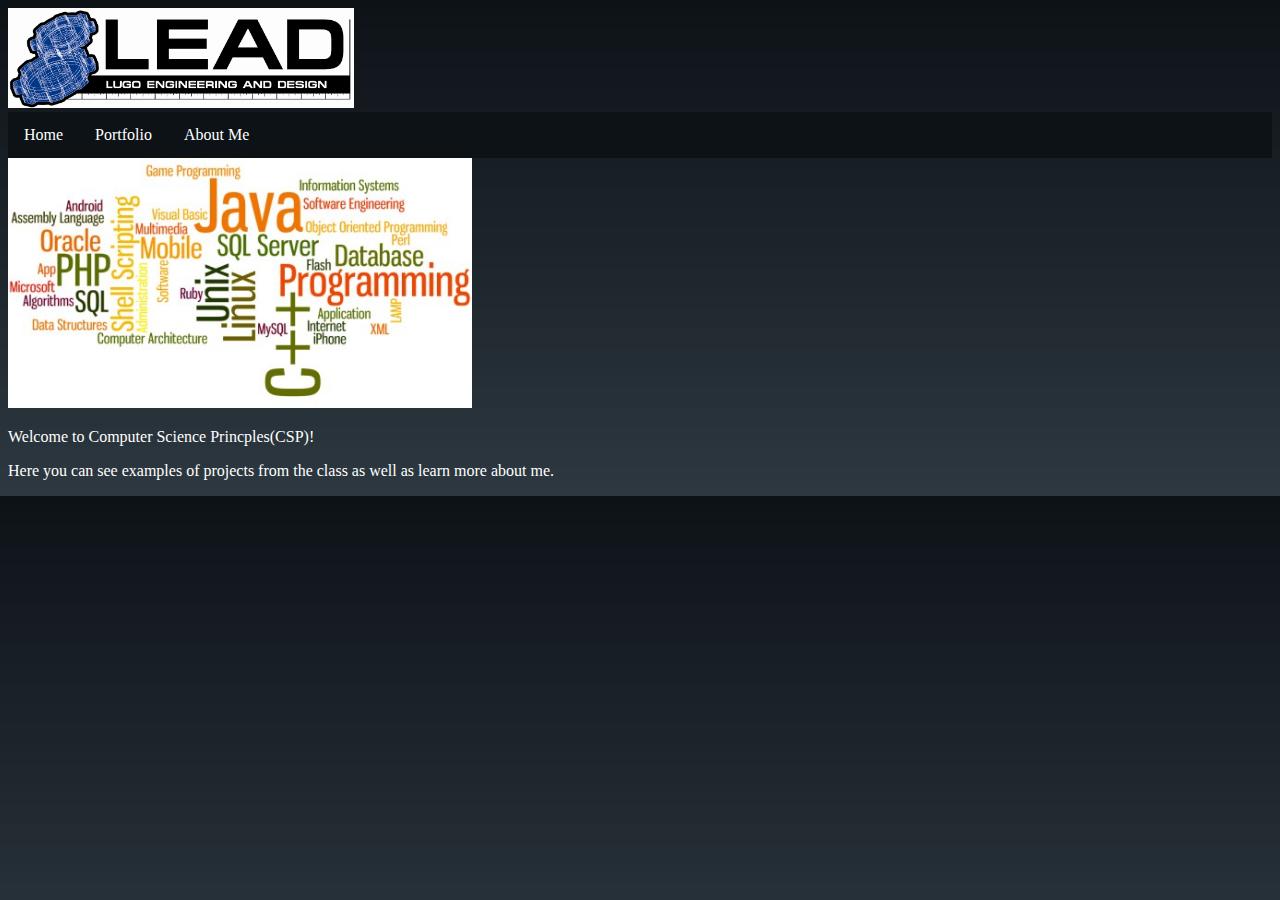
<file: index.html>
<!doctype html>
<html lang="en">

<head>
  <meta charset="utf-8">
  <title>Home</title>
  <link href="my_website.css" rel="stylesheet" type="text/css">
</head>
<header>
    <img src="images\LEAD_Logo.png" height="100">

    <ul>
        <li><a href="index.html" class="w3-bar-item w3-button w3-mobile">Home</a></li>
        <li class="dropdown">
            <a href="portfolio.html" class="dropbtn">Portfolio</a>
            <div class="dropdown-content">
                <a href="gpsproject.html" class="w3-bar-item w3-button w3-mobile w3-dimgray">Arena Finder</a>
                <a href="castings.html" class="w3-bar-item w3-button w3-mobile w3-dimgray">Casting</a>
                <a target="_blank" href="https://repl.it/Jl7n/95" class="w3-bar-item w3-button w3-mobile w3-dimgray">Interactive Fiction</a>
                <a target="_blank" href="https://scratch.mit.edu/projects/169741832/" class="w3-bar-item w3-button w3-mobile w3-dimgray">Save the Baby</a>
                <a target="_blank" href="https://scratch.mit.edu/projects/169728955/" class="w3-bar-item w3-button w3-mobile w3-dimgray">Superman Vs. Lex</a>
            </div>
        </li>
        <li><a href="about_me.html" class="w3-bar-item w3-button w3-mobile">About Me</a></li>
    </ul>
</header>
 <body>
  <img src="images/cs.jpg" height="250">
  <br>
  <p>Welcome to Computer Science Princples(CSP)!</p>
  <p>Here you can see examples of projects from the class as well as learn
  more about me.</p>
  </body>

</html>
</file>
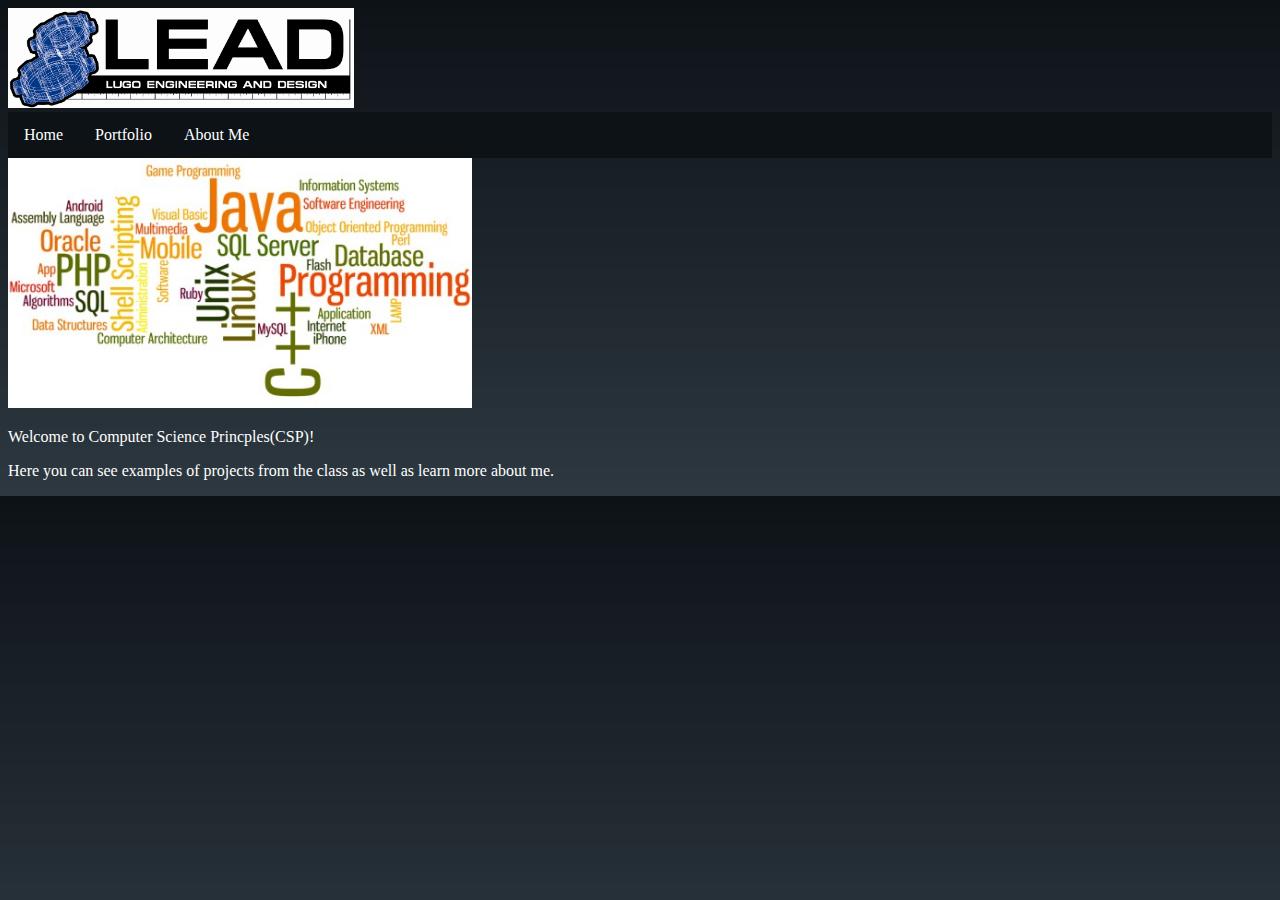
<file: my_website/index.html>
<!doctype html>
<html lang="en">

<head>
  <meta charset="utf-8">
  <title>Home</title>
  <link href="my_website.css" rel="stylesheet" type="text/css">
</head>
<header>
    <img src="images\LEAD_Logo.png" height="100">

    <ul>
        <li><a href="index.html" class="w3-bar-item w3-button w3-mobile">Home</a></li>
        <li class="dropdown">
            <a href="portfolio.html" class="dropbtn">Portfolio</a>
            <div class="dropdown-content">
                <a href="gpsproject.html" class="w3-bar-item w3-button w3-mobile w3-dimgray">Arena Finder</a>
                <a href="castings.html" class="w3-bar-item w3-button w3-mobile w3-dimgray">Casting</a>
                <a target="_blank" href="https://repl.it/Jl7n/95" class="w3-bar-item w3-button w3-mobile w3-dimgray">Interactive Fiction</a>
                <a target="_blank" href="https://repl.it/JoPM/8" class="w3-bar-item w3-button w3-mobile w3-dimgray">Pokemon Battle</a>
                <a target="_blank" href="https://scratch.mit.edu/projects/169741832/" class="w3-bar-item w3-button w3-mobile w3-dimgray">Save the Baby</a>
                <a target="_blank" href="https://scratch.mit.edu/projects/169728955/" class="w3-bar-item w3-button w3-mobile w3-dimgray">Superman Vs. Lex</a>
            </div>
        </li>
        <li><a href="about_me.html" class="w3-bar-item w3-button w3-mobile">About Me</a></li>
    </ul>
</header>
 <body>
  <img src="images/cs.jpg" height="250">
  <br>
  <p>Welcome to Computer Science Princples(CSP)!</p>
  <p>Here you can see examples of projects from the class as well as learn
  more about me.</p>
  </body>

</html>
</file>
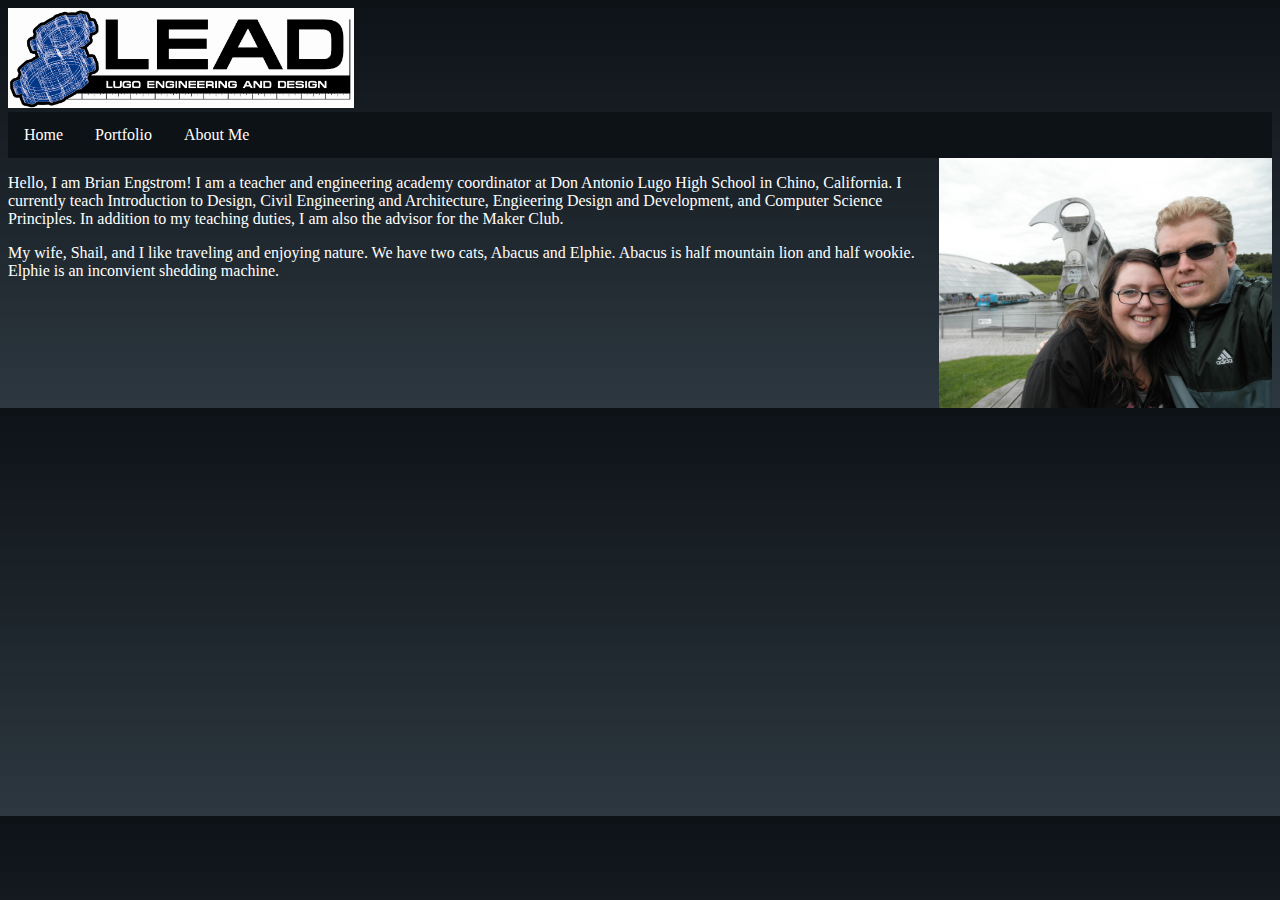
<file: about_me.html>
<!doctype html>
<html lang="en">
  <head>
    <meta charset="utf-8">
    <title>Home</title>
    <link href="my_website.css" rel="stylesheet" type="text/css">
  </head>
<header>
    <img src="images\LEAD_Logo.png" height="100">

    <ul>
        <li><a href="index.html" class="w3-bar-item w3-button w3-mobile">Home</a></li>
        <li class="dropdown">
            <a href="portfolio.html" class="dropbtn">Portfolio</a>
            <div class="dropdown-content">
                <a href="gpsproject.html" class="w3-bar-item w3-button w3-mobile w3-dimgray">Arena Finder</a>
                <a href="castings.html" class="w3-bar-item w3-button w3-mobile w3-dimgray">Casting</a>
                <a target="_blank" href="https://repl.it/Jl7n/95" class="w3-bar-item w3-button w3-mobile w3-dimgray">Interactive Fiction</a>
                <a target="_blank" href="https://scratch.mit.edu/projects/169741832/" class="w3-bar-item w3-button w3-mobile w3-dimgray">Save the Baby</a>
                <a target="_blank" href="https://scratch.mit.edu/projects/169728955/" class="w3-bar-item w3-button w3-mobile w3-dimgray">Superman Vs. Lex</a>
            </div>
        </li>
        <li><a href="about_me.html" class="w3-bar-item w3-button w3-mobile">About Me</a></li>
    </ul>
</header>
  <body>
    <div class="w3-content w3-display-container">
    <img class="mySlides" src="images/falkirk.jpg" height="250" width="333" style="float:right">
    <img class="mySlides" src="images/london.jpg" height="250" width="333" style="float:right">
    <img class="mySlides" src="images/alaska.jpg" height="250" width="333" style="float:right">
    <img class="mySlides" src="images/cats.jpg" height="250" width="333" style="float:right">
    </div>
    <script>
var slideIndex = 0;
carousel();

function carousel() {
    var i;
    var x = document.getElementsByClassName("mySlides");
    for (i = 0; i < x.length; i++) {
      x[i].style.display = "none"; 
    }
    slideIndex++;
    if (slideIndex > x.length) {slideIndex = 1} 
    x[slideIndex-1].style.display = "block"; 
    setTimeout(carousel, 2000); // Change image every 2 seconds
}
</script>
    <p>Hello, I am Brian Engstrom! I am a teacher and engineering academy 
    coordinator at Don Antonio Lugo High School in Chino, California. I 
    currently teach Introduction to Design, Civil Engineering and Architecture,
    Engieering Design and Development, and Computer Science Principles. In 
    addition to my teaching duties, I am also the advisor for the Maker Club.
    </p>
    <p>
      My wife, Shail, and I like traveling and enjoying nature. We have two cats, 
      Abacus and Elphie. Abacus is half mountain lion and half wookie. Elphie
      is an inconvient shedding machine.
    </p>
  </body>
</html>
</file>
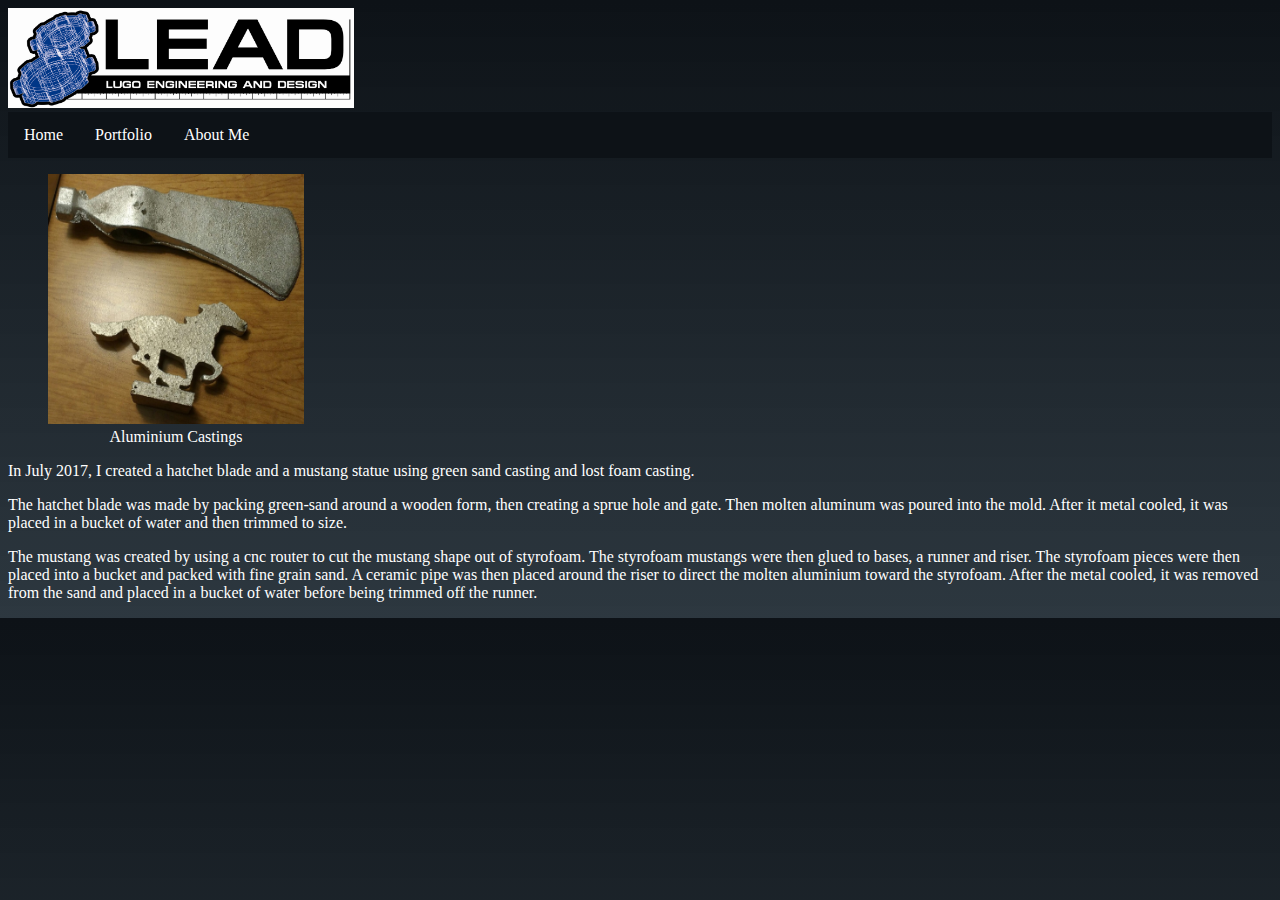
<file: castings.html>
<!doctype html>
<html lang="en">

<head>
    <meta charset="utf-8">
    <title>Portfolio</title>
    <link href="my_website.css" rel="stylesheet" type="text/css">
</head>
<header>
    <img src="images\LEAD_Logo.png" height="100">

    <ul>
        <li><a href="index.html" class="w3-bar-item w3-button w3-mobile">Home</a></li>
        <li class="dropdown">
            <a href="portfolio.html" class="dropbtn">Portfolio</a>
            <div class="dropdown-content">
                <a href="gpsproject.html" class="w3-bar-item w3-button w3-mobile w3-dimgray">Arena Finder</a>
                <a href="castings.html" class="w3-bar-item w3-button w3-mobile w3-dimgray">Casting</a>
                <a target="_blank" href="https://repl.it/Jl7n/95" class="w3-bar-item w3-button w3-mobile w3-dimgray">Interactive Fiction</a>
                <a target="_blank" href="https://scratch.mit.edu/projects/169741832/" class="w3-bar-item w3-button w3-mobile w3-dimgray">Save the Baby</a>
                <a target="_blank" href="https://scratch.mit.edu/projects/169728955/" class="w3-bar-item w3-button w3-mobile w3-dimgray">Superman Vs. Lex</a>
            </div>
        </li>
        <li><a href="about_me.html" class="w3-bar-item w3-button w3-mobile">About Me</a></li>
    </ul>
</header>
<body>
    <figure><a href="castings.html">
        <img src="images/castings.jpg" height="250" width="256">
    </a>
    <figcaption style="max-width: 256px">Aluminium Castings</figcaption>
    </figure>
    <p>In July 2017, I created a hatchet blade and a mustang statue using green sand
    casting and lost foam casting.</p>
    <p>The hatchet blade was made by packing green-sand around a
    wooden form, then creating a sprue hole and gate. Then molten aluminum was poured into
    the mold. After it metal cooled, it was placed in a bucket of water and then trimmed to size.</p>
    <p>The mustang was created by using a cnc router to cut the mustang shape out of styrofoam. The 
    styrofoam mustangs were then glued to bases, a runner and riser. The styrofoam pieces were then
    placed into a bucket and packed with fine grain sand. A ceramic pipe was then placed around the
    riser to direct the molten aluminium toward the styrofoam. After the metal cooled, it was removed
    from the sand and placed in a bucket of water before being trimmed off the runner.</p>

</body>

</html>
</file>
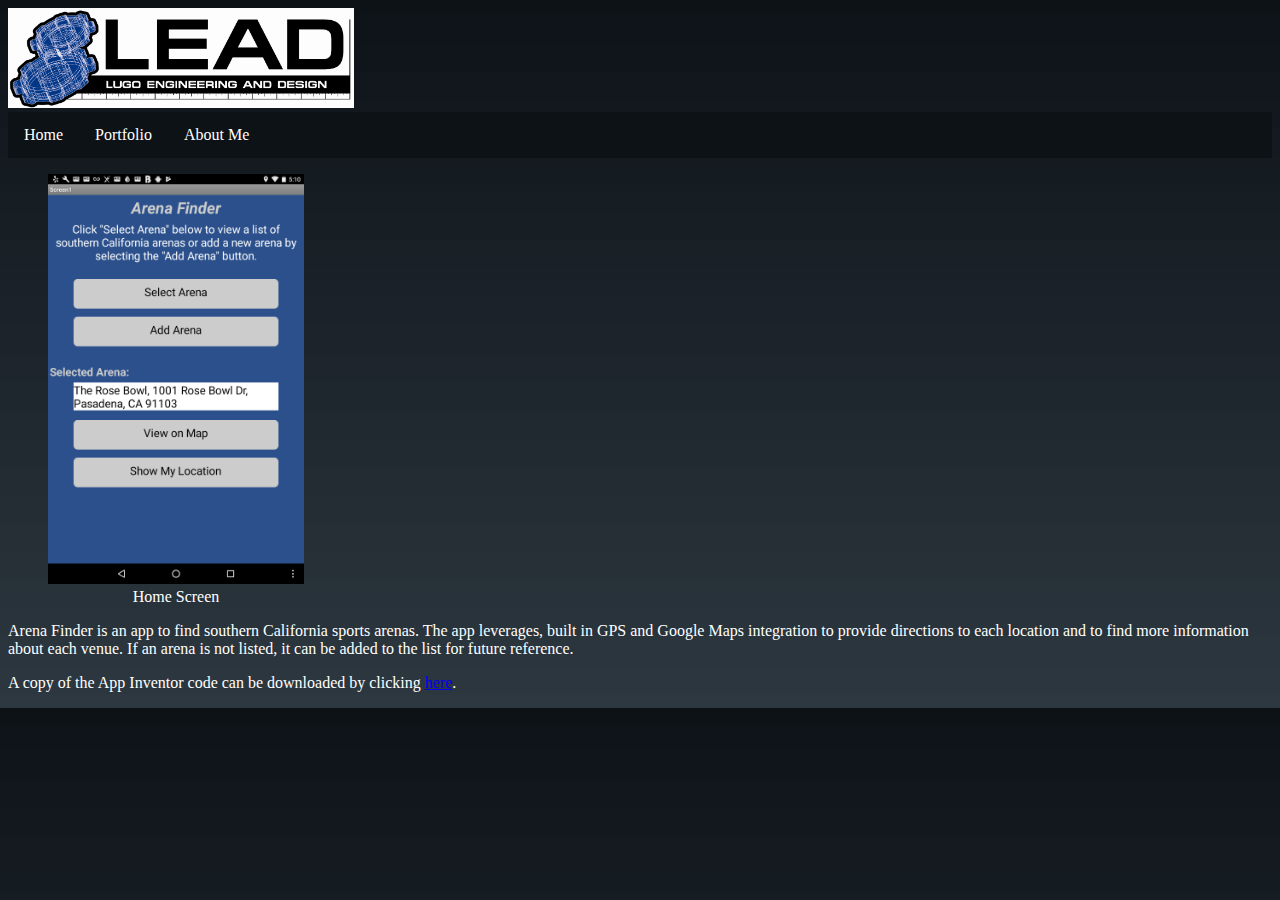
<file: gpsproject.html>
<!doctype html>
<html lang="en">

<head>
    <meta charset="utf-8">
    <title>Portfolio</title>
    <link href="my_website.css" rel="stylesheet" type="text/css">
</head>
<header>
    <img src="images\LEAD_Logo.png" height="100">

    <ul>
        <li><a href="index.html" class="w3-bar-item w3-button w3-mobile">Home</a></li>
        <li class="dropdown">
            <a href="portfolio.html" class="dropbtn">Portfolio</a>
            <div class="dropdown-content">
                <a href="gpsproject.html" class="w3-bar-item w3-button w3-mobile w3-dimgray">Arena Finder</a>
                <a href="castings.html" class="w3-bar-item w3-button w3-mobile w3-dimgray">Casting</a>
                <a target="_blank" href="https://repl.it/Jl7n/95" class="w3-bar-item w3-button w3-mobile w3-dimgray">Interactive Fiction</a>
                <a target="_blank" href="https://scratch.mit.edu/projects/169741832/" class="w3-bar-item w3-button w3-mobile w3-dimgray">Save the Baby</a>
                <a target="_blank" href="https://scratch.mit.edu/projects/169728955/" class="w3-bar-item w3-button w3-mobile w3-dimgray">Superman Vs. Lex</a>
            </div>
        </li>
        <li><a href="about_me.html" class="w3-bar-item w3-button w3-mobile">About Me</a></li>
    </ul>
</header>
<body>
    <div class="w3-content w3-display-container">
    <figure class="images_hz">
        <img src="images/arenahome.png" width="256">
    <figcaption style="max-width: 256px">Home Screen</figcaption>
    </figure>
    <figure class="images_hz">
        <img src="images/arenalist.png" width="256">
    <figcaption style="max-width: 256px">Arena List</figcaption>
    </figure>
    <figure class="images_hz">
        <img src="images/arenamap.png" width="256">
    <figcaption style="max-width: 256px">Map of Arena</figcaption>
    </figure>
    <figure class="images_hz">
        <img src="images/arenaadd.png" width="256">
    <figcaption style="max-width: 256px">Add an Arena</figcaption>
    </figure>
    </div>
    <script>
var slideIndex = 0;
carousel();

function carousel() {
    var i;
    var x = document.getElementsByClassName("images_hz");
    for (i = 0; i < x.length; i++) {
      x[i].style.display = "none"; 
    }
    slideIndex++;
    if (slideIndex > x.length) {slideIndex = 1} 
    x[slideIndex-1].style.display = "block"; 
    setTimeout(carousel, 2000); // Change image every 2 seconds
}
</script>
    <p>Arena Finder is an app to find southern California sports arenas. The app leverages, built in
    GPS and Google Maps integration to provide directions to each location and to find more information
    about each venue. If an arena is not listed, it can be added to the list for future reference.</p>
    <p>A copy of the App Inventor code can be downloaded by clicking <a href="files/GPS_Project.aia">here</a>.</p>

</body>

</html>
</file>
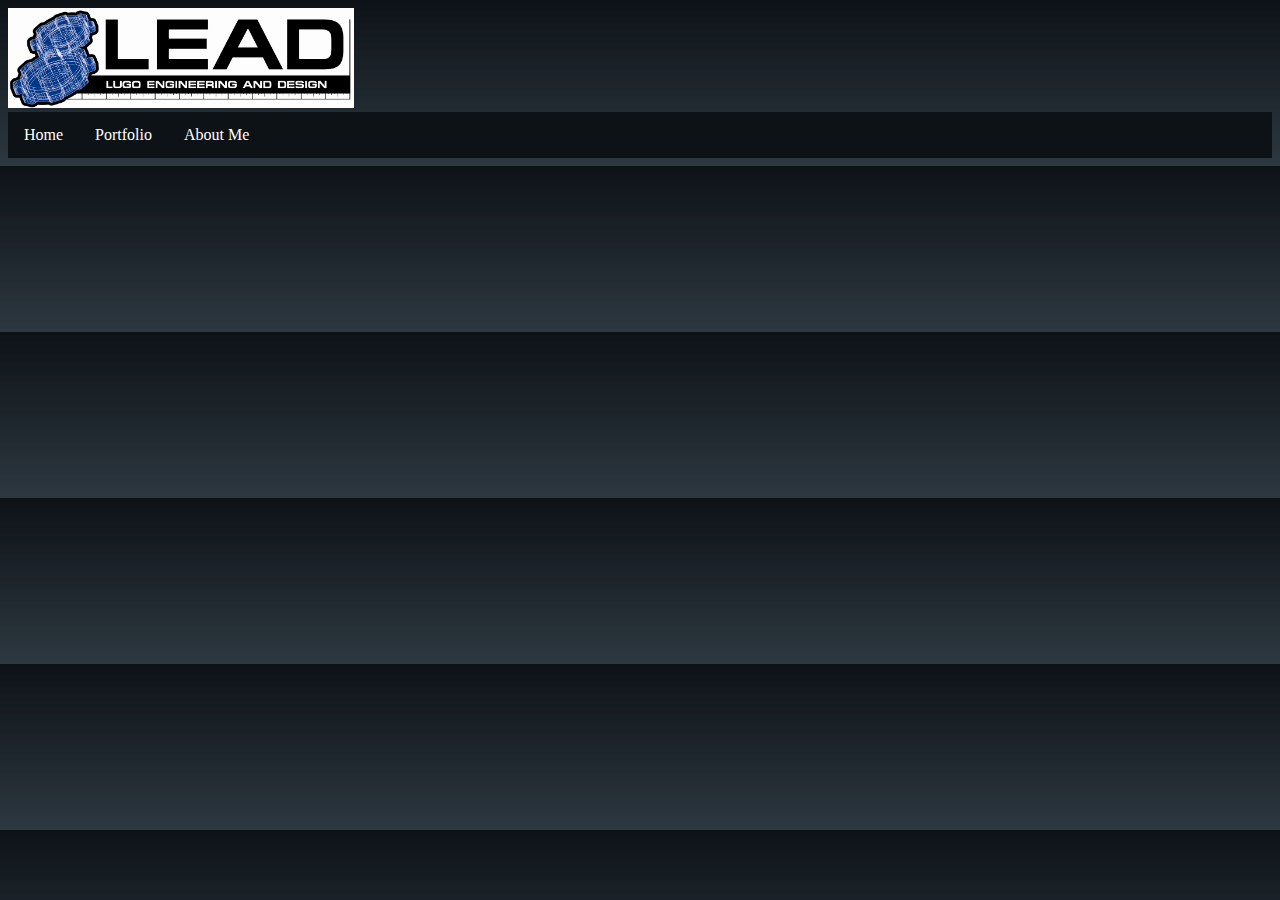
<file: header.html>
<!doctype html>
<html lang="en">

<head>
    <meta charset="utf-8">
    <title>Home</title>
    <link href="my_website.css" rel="stylesheet" type="text/css">
</head>


    <img src="images\LEAD_Logo.png" height="100">
    <ul>
    <li><a href="index.html">Home</a></li>
    <li><a href="portfolio.html">Portfolio</a></li>
    <li><a href="about_me.html">About Me</a></li>
    </ul>
</file>
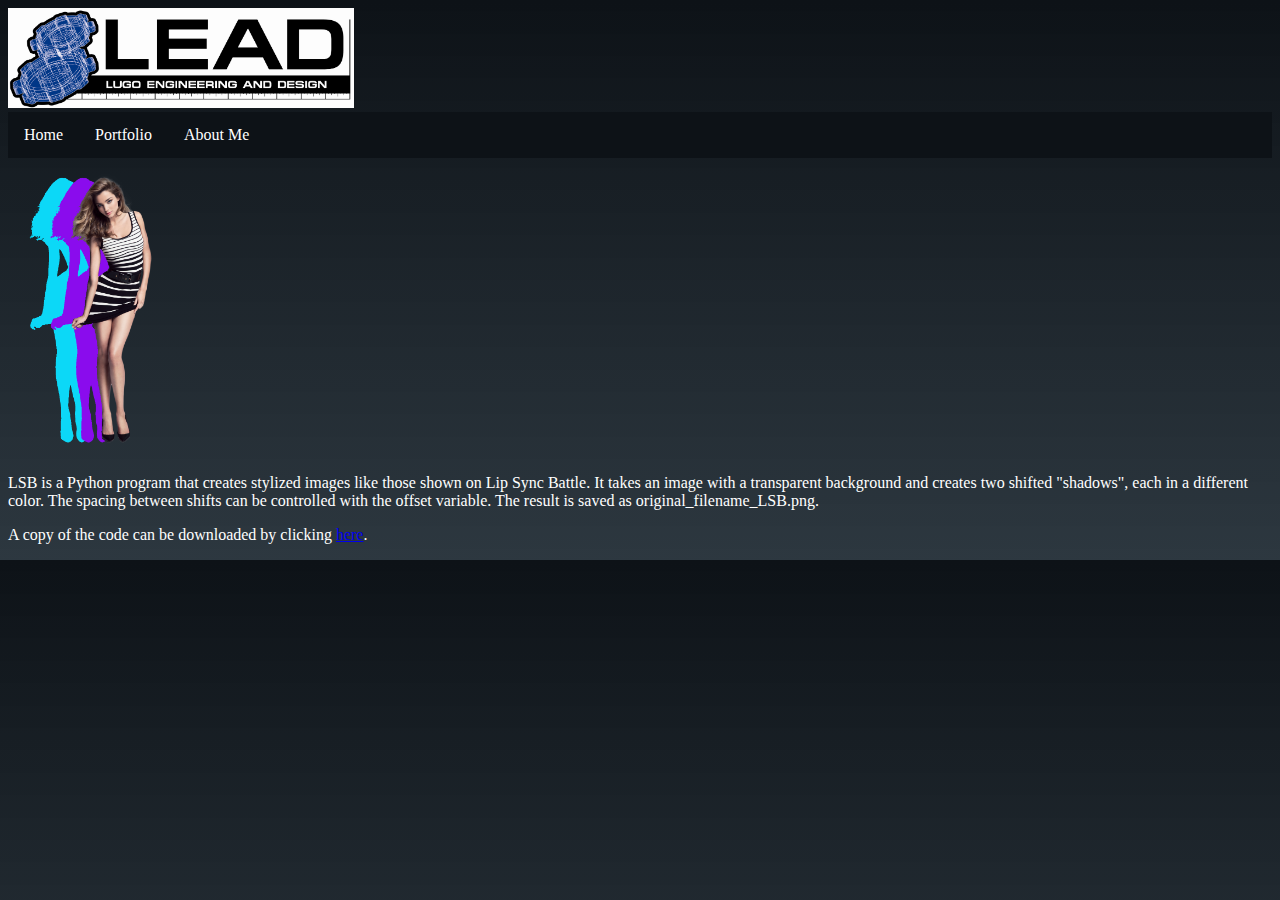
<file: imageartist.html>
<!doctype html>
<html lang="en">

<head>
    <meta charset="utf-8">
    <title>Portfolio</title>
    <link href="my_website.css" rel="stylesheet" type="text/css">
</head>
<header>
    <img src="images\LEAD_Logo.png" height="100">

    <ul>
        <li><a href="index.html" class="w3-bar-item w3-button w3-mobile">Home</a></li>
        <li class="dropdown">
            <a href="portfolio.html" class="dropbtn">Portfolio</a>
            <div class="dropdown-content">
                <a href="gpsproject.html" class="w3-bar-item w3-button w3-mobile w3-dimgray">Arena Finder</a>
                <a href="castings.html" class="w3-bar-item w3-button w3-mobile w3-dimgray">Casting</a>
                <a target="_blank" href="https://repl.it/Jl7n/95" class="w3-bar-item w3-button w3-mobile w3-dimgray">Interactive Fiction</a>
                <a target="_blank" href="https://repl.it/JoPM/8" class="w3-bar-item w3-button w3-mobile w3-dimgray">Pokemon Battle</a>
                <a target="_blank" href="https://scratch.mit.edu/projects/169741832/" class="w3-bar-item w3-button w3-mobile w3-dimgray">Save the Baby</a>
                <a target="_blank" href="https://scratch.mit.edu/projects/169728955/" class="w3-bar-item w3-button w3-mobile w3-dimgray">Superman Vs. Lex</a>
            </div>
        </li>
        <li><a href="about_me.html" class="w3-bar-item w3-button w3-mobile">About Me</a></li>
    </ul>
</header>
<body>
    <div class="w3-content w3-display-container">
        <img class="mySlides" src="images/miranda_LSB.png" height="300">
        <img class="mySlides" src="images/emma_LSB.png" height="300">
        <img class="mySlides" src="images/Superman_LSB.png" height="300">
        <img class="mySlides" src="images/taylor_LSB.png" height="300">
        <img class="mySlides" src="images/wanda_LSB.png" height="300">
        <img class="mySlides" src="images/danvers_LSB.png" height="300">
    </div>
    <script>
var slideIndex = 0;
carousel();

function carousel() {
    var i;
    var x = document.getElementsByClassName("mySlides");
    for (i = 0; i < x.length; i++) {
      x[i].style.display = "none"; 
    }
    slideIndex++;
    if (slideIndex > x.length) {slideIndex = 1} 
    x[slideIndex-1].style.display = "block"; 
    setTimeout(carousel, 2000); // Change image every 2 seconds
}
</script>
    <p>LSB is a Python program that creates stylized images like those shown 
    on Lip Sync Battle. It takes an image with a transparent background and
    creates two shifted "shadows", each in a different color. The spacing between
    shifts can be controlled with the offset variable. The result is saved as 
    original_filename_LSB.png.</p>
    <p>A copy of the code can be downloaded by clicking <a href="files/LSB.py">here</a>.</p>

</body>

</html>
</file>
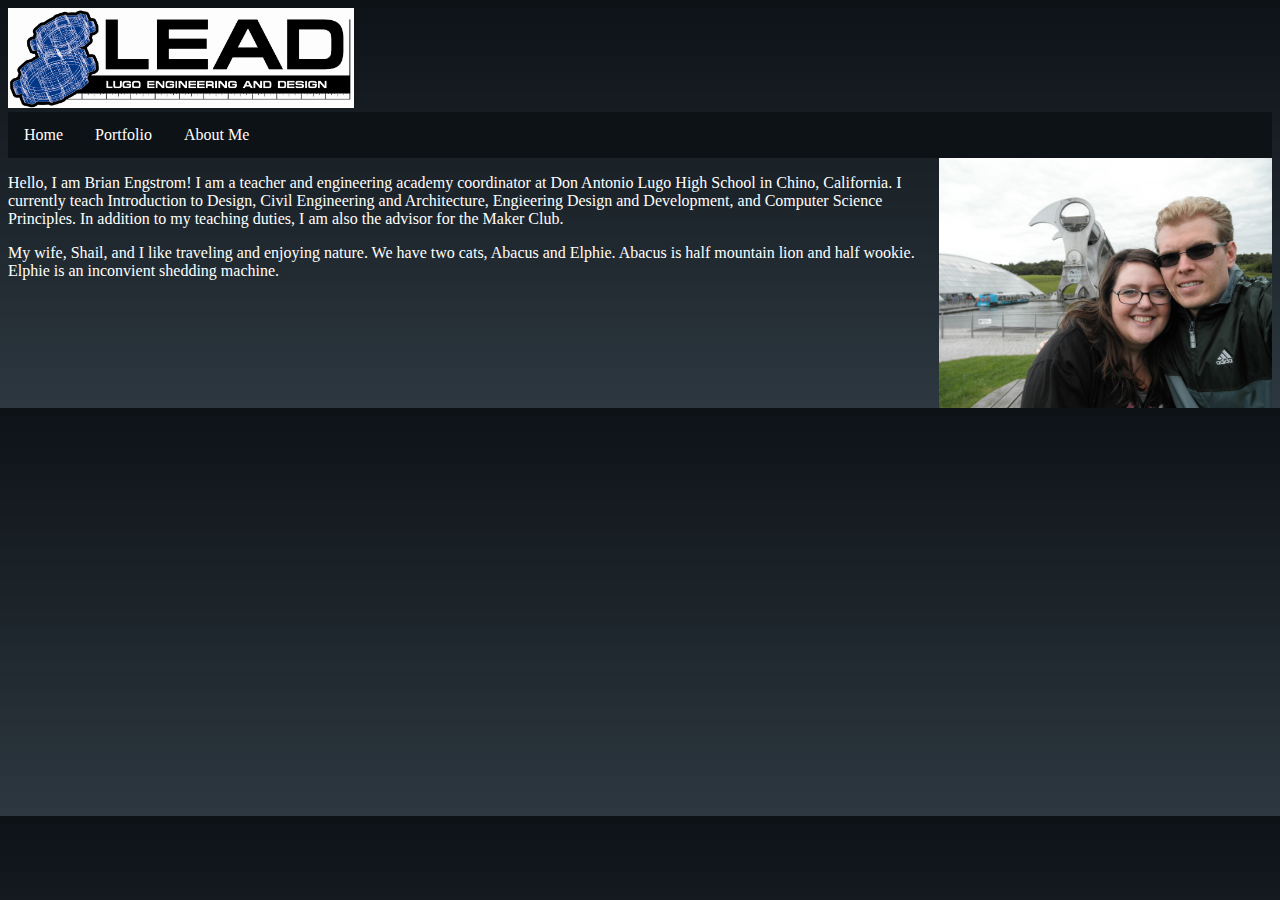
<file: my_website/about_me.html>
<!doctype html>
<html lang="en">
  <head>
    <meta charset="utf-8">
    <title>Home</title>
    <link href="my_website.css" rel="stylesheet" type="text/css">
  </head>
<header>
    <img src="images\LEAD_Logo.png" height="100">

    <ul>
        <li><a href="index.html" class="w3-bar-item w3-button w3-mobile">Home</a></li>
        <li class="dropdown">
            <a href="portfolio.html" class="dropbtn">Portfolio</a>
            <div class="dropdown-content">
                <a href="gpsproject.html" class="w3-bar-item w3-button w3-mobile w3-dimgray">Arena Finder</a>
                <a href="castings.html" class="w3-bar-item w3-button w3-mobile w3-dimgray">Casting</a>
                <a target="_blank" href="https://repl.it/Jl7n/95" class="w3-bar-item w3-button w3-mobile w3-dimgray">Interactive Fiction</a>
                <a target="_blank" href="https://repl.it/JoPM/8" class="w3-bar-item w3-button w3-mobile w3-dimgray">Pokemon Battle</a>
                <a target="_blank" href="https://scratch.mit.edu/projects/169741832/" class="w3-bar-item w3-button w3-mobile w3-dimgray">Save the Baby</a>
                <a target="_blank" href="https://scratch.mit.edu/projects/169728955/" class="w3-bar-item w3-button w3-mobile w3-dimgray">Superman Vs. Lex</a>
            </div>
        </li>
        <li><a href="about_me.html" class="w3-bar-item w3-button w3-mobile">About Me</a></li>
    </ul>
</header>
  <body>
    <div class="w3-content w3-display-container">
    <img class="mySlides" src="images/falkirk.jpg" height="250" width="333" style="float:right">
    <img class="mySlides" src="images/london.jpg" height="250" width="333" style="float:right">
    <img class="mySlides" src="images/alaska.jpg" height="250" width="333" style="float:right">
    <img class="mySlides" src="images/cats.jpg" height="250" width="333" style="float:right">
    </div>
    <script>
var slideIndex = 0;
carousel();

function carousel() {
    var i;
    var x = document.getElementsByClassName("mySlides");
    for (i = 0; i < x.length; i++) {
      x[i].style.display = "none"; 
    }
    slideIndex++;
    if (slideIndex > x.length) {slideIndex = 1} 
    x[slideIndex-1].style.display = "block"; 
    setTimeout(carousel, 2000); // Change image every 2 seconds
}
</script>
    <p>Hello, I am Brian Engstrom! I am a teacher and engineering academy 
    coordinator at Don Antonio Lugo High School in Chino, California. I 
    currently teach Introduction to Design, Civil Engineering and Architecture,
    Engieering Design and Development, and Computer Science Principles. In 
    addition to my teaching duties, I am also the advisor for the Maker Club.
    </p>
    <p>
      My wife, Shail, and I like traveling and enjoying nature. We have two cats, 
      Abacus and Elphie. Abacus is half mountain lion and half wookie. Elphie
      is an inconvient shedding machine.
    </p>
  </body>
</html>
</file>
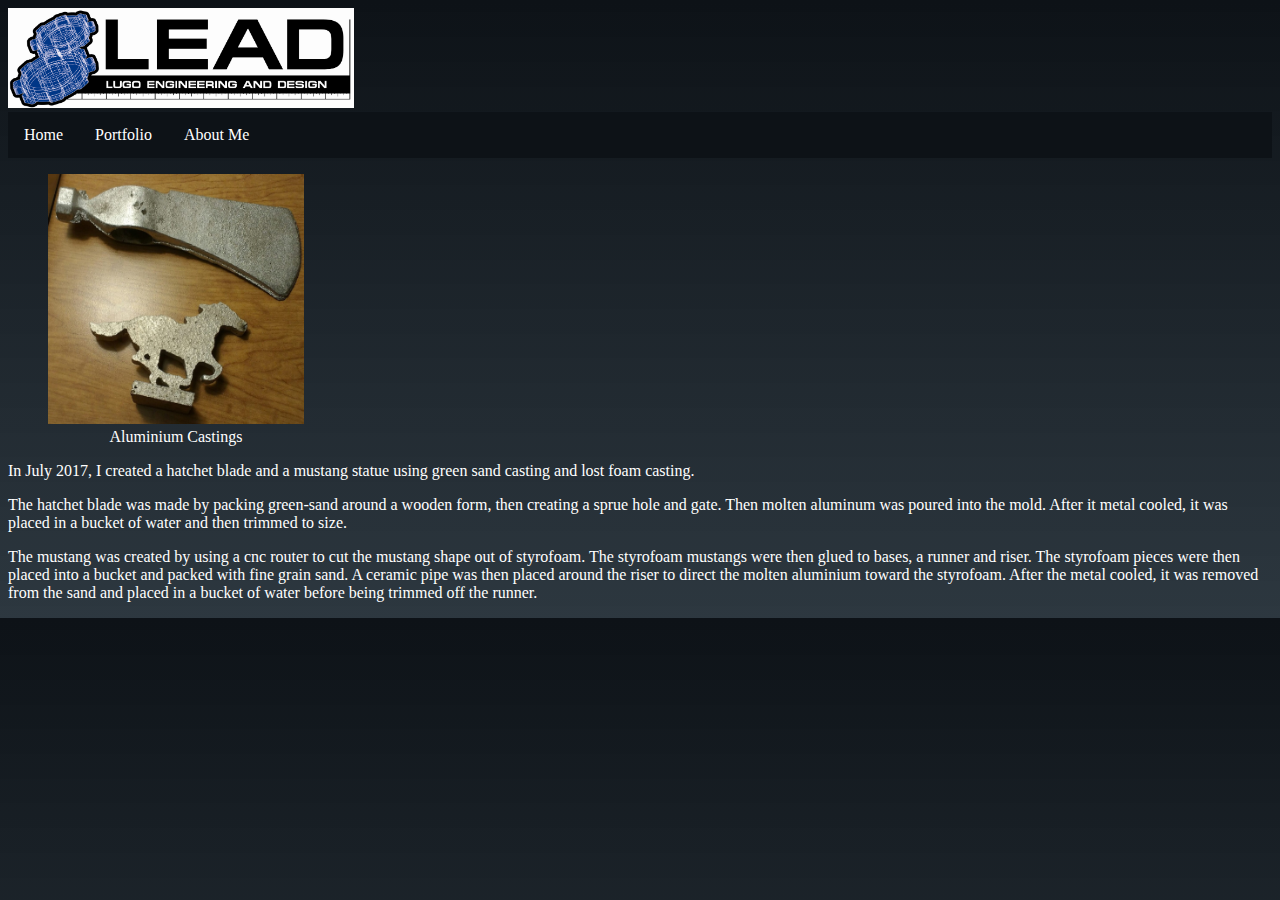
<file: my_website/castings.html>
<!doctype html>
<html lang="en">

<head>
    <meta charset="utf-8">
    <title>Portfolio</title>
    <link href="my_website.css" rel="stylesheet" type="text/css">
</head>
<header>
    <img src="images\LEAD_Logo.png" height="100">

    <ul>
        <li><a href="index.html" class="w3-bar-item w3-button w3-mobile">Home</a></li>
        <li class="dropdown">
            <a href="portfolio.html" class="dropbtn">Portfolio</a>
            <div class="dropdown-content">
                <a href="gpsproject.html" class="w3-bar-item w3-button w3-mobile w3-dimgray">Arena Finder</a>
                <a href="castings.html" class="w3-bar-item w3-button w3-mobile w3-dimgray">Casting</a>
                <a target="_blank" href="https://repl.it/Jl7n/95" class="w3-bar-item w3-button w3-mobile w3-dimgray">Interactive Fiction</a>
                <a target="_blank" href="https://repl.it/JoPM/8" class="w3-bar-item w3-button w3-mobile w3-dimgray">Pokemon Battle</a>
                <a target="_blank" href="https://scratch.mit.edu/projects/169741832/" class="w3-bar-item w3-button w3-mobile w3-dimgray">Save the Baby</a>
                <a target="_blank" href="https://scratch.mit.edu/projects/169728955/" class="w3-bar-item w3-button w3-mobile w3-dimgray">Superman Vs. Lex</a>
            </div>
        </li>
        <li><a href="about_me.html" class="w3-bar-item w3-button w3-mobile">About Me</a></li>
    </ul>
</header>
<body>
    <figure><a href="castings.html">
        <img src="images/castings.jpg" height="250" width="256">
    </a>
    <figcaption style="max-width: 256px">Aluminium Castings</figcaption>
    </figure>
    <p>In July 2017, I created a hatchet blade and a mustang statue using green sand
    casting and lost foam casting.</p>
    <p>The hatchet blade was made by packing green-sand around a
    wooden form, then creating a sprue hole and gate. Then molten aluminum was poured into
    the mold. After it metal cooled, it was placed in a bucket of water and then trimmed to size.</p>
    <p>The mustang was created by using a cnc router to cut the mustang shape out of styrofoam. The 
    styrofoam mustangs were then glued to bases, a runner and riser. The styrofoam pieces were then
    placed into a bucket and packed with fine grain sand. A ceramic pipe was then placed around the
    riser to direct the molten aluminium toward the styrofoam. After the metal cooled, it was removed
    from the sand and placed in a bucket of water before being trimmed off the runner.</p>

</body>

</html>
</file>
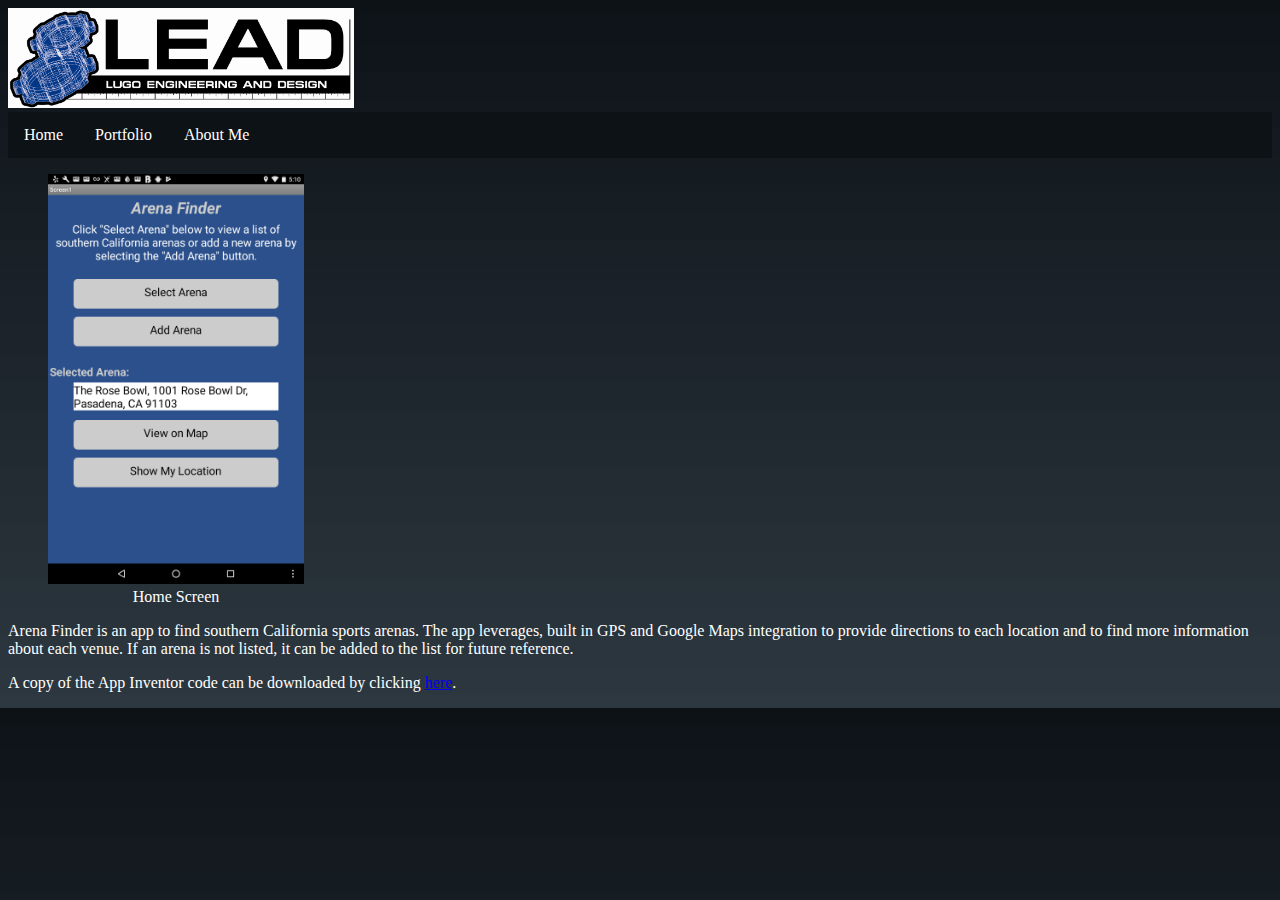
<file: my_website/gpsproject.html>
<!doctype html>
<html lang="en">

<head>
    <meta charset="utf-8">
    <title>Portfolio</title>
    <link href="my_website.css" rel="stylesheet" type="text/css">
</head>
<header>
    <img src="images\LEAD_Logo.png" height="100">

    <ul>
        <li><a href="index.html" class="w3-bar-item w3-button w3-mobile">Home</a></li>
        <li class="dropdown">
            <a href="portfolio.html" class="dropbtn">Portfolio</a>
            <div class="dropdown-content">
                <a href="gpsproject.html" class="w3-bar-item w3-button w3-mobile w3-dimgray">Arena Finder</a>
                <a href="castings.html" class="w3-bar-item w3-button w3-mobile w3-dimgray">Casting</a>
                <a target="_blank" href="https://repl.it/Jl7n/95" class="w3-bar-item w3-button w3-mobile w3-dimgray">Interactive Fiction</a>
                <a target="_blank" href="https://repl.it/JoPM/8" class="w3-bar-item w3-button w3-mobile w3-dimgray">Pokemon Battle</a>
                <a target="_blank" href="https://scratch.mit.edu/projects/169741832/" class="w3-bar-item w3-button w3-mobile w3-dimgray">Save the Baby</a>
                <a target="_blank" href="https://scratch.mit.edu/projects/169728955/" class="w3-bar-item w3-button w3-mobile w3-dimgray">Superman Vs. Lex</a>
            </div>
        </li>
        <li><a href="about_me.html" class="w3-bar-item w3-button w3-mobile">About Me</a></li>
    </ul>
</header>
<body>
    <div class="w3-content w3-display-container">
    <figure class="images_hz">
        <img src="images/arenahome.png" width="256">
    <figcaption style="max-width: 256px">Home Screen</figcaption>
    </figure>
    <figure class="images_hz">
        <img src="images/arenalist.png" width="256">
    <figcaption style="max-width: 256px">Arena List</figcaption>
    </figure>
    <figure class="images_hz">
        <img src="images/arenamap.png" width="256">
    <figcaption style="max-width: 256px">Map of Arena</figcaption>
    </figure>
    <figure class="images_hz">
        <img src="images/arenaadd.png" width="256">
    <figcaption style="max-width: 256px">Add an Arena</figcaption>
    </figure>
    </div>
    <script>
var slideIndex = 0;
carousel();

function carousel() {
    var i;
    var x = document.getElementsByClassName("images_hz");
    for (i = 0; i < x.length; i++) {
      x[i].style.display = "none"; 
    }
    slideIndex++;
    if (slideIndex > x.length) {slideIndex = 1} 
    x[slideIndex-1].style.display = "block"; 
    setTimeout(carousel, 2000); // Change image every 2 seconds
}
</script>
    <p>Arena Finder is an app to find southern California sports arenas. The app leverages, built in
    GPS and Google Maps integration to provide directions to each location and to find more information
    about each venue. If an arena is not listed, it can be added to the list for future reference.</p>
    <p>A copy of the App Inventor code can be downloaded by clicking <a href="files/GPS_Project.aia">here</a>.</p>

</body>

</html>
</file>
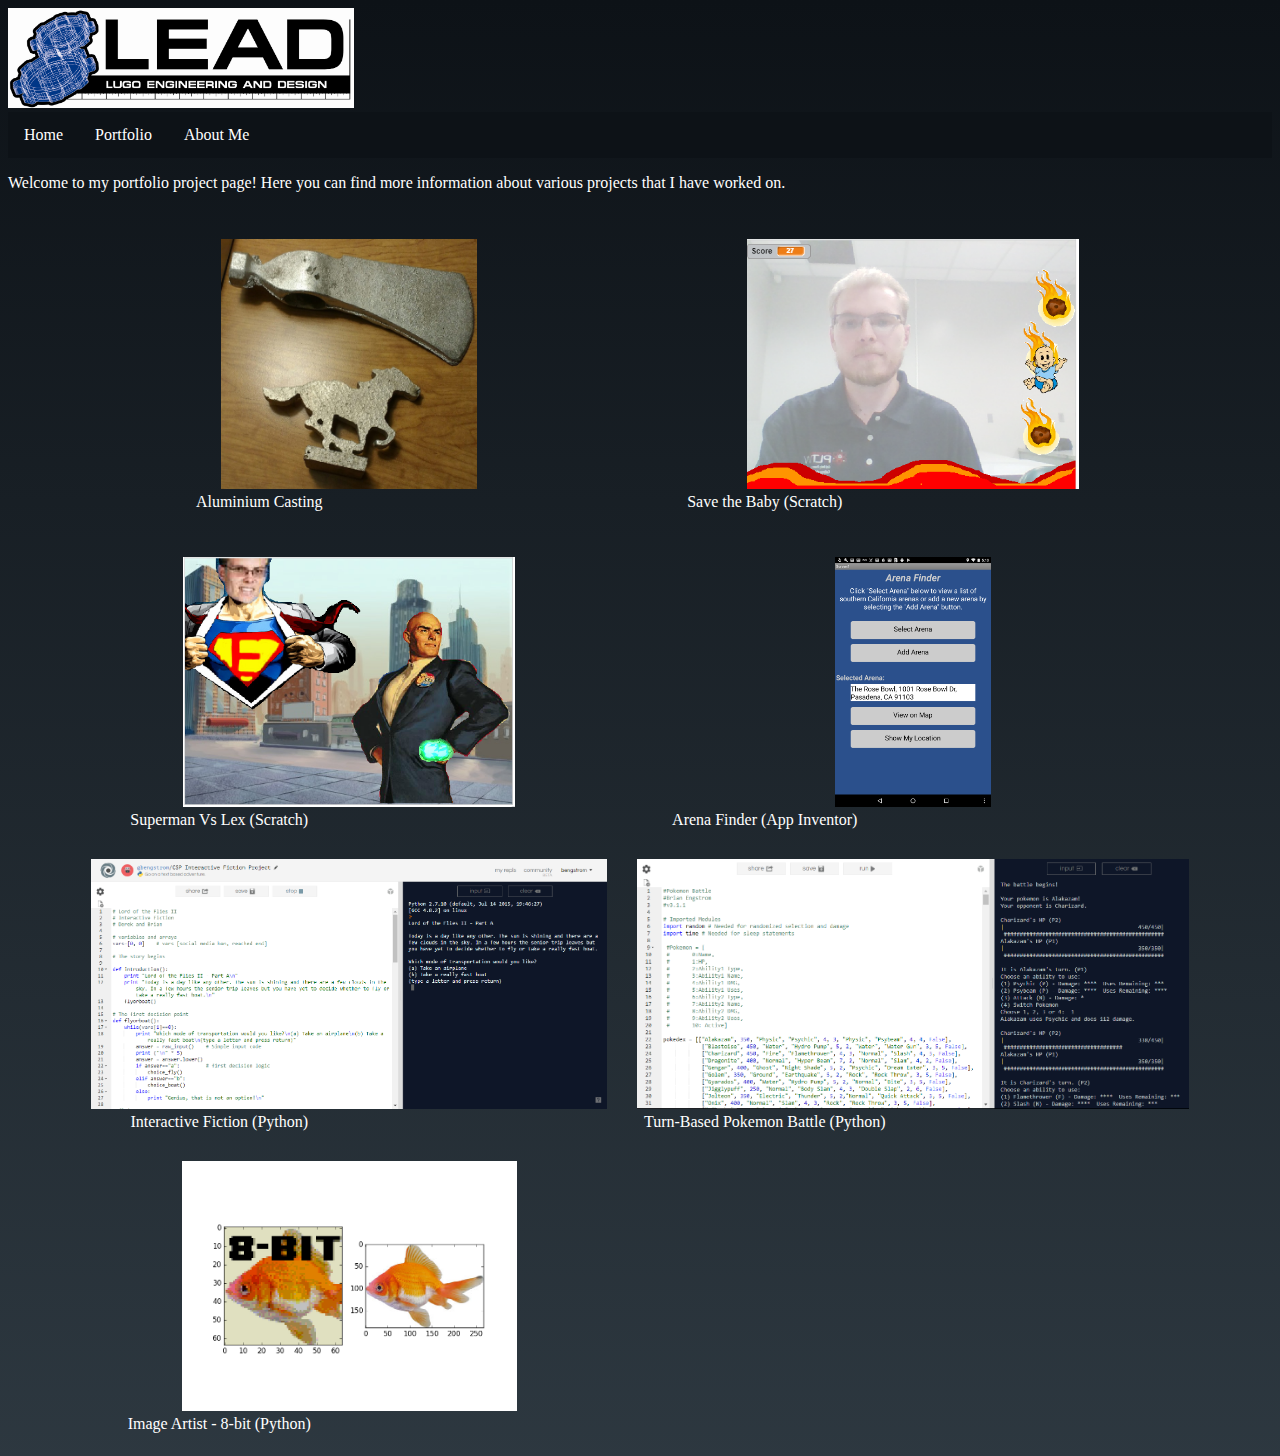
<file: my_website/portfolio.html>
<!doctype html>
<html lang="en">

<head>
    <meta charset="utf-8">
    <title>Portfolio</title>
    <link href="my_website.css" rel="stylesheet" type="text/css">
</head>
<header>
    <img src="images\LEAD_Logo.png" height="100">

    <ul>
        <li><a href="index.html" class="w3-bar-item w3-button w3-mobile">Home</a></li>
        <li class="dropdown">
            <a href="portfolio.html" class="dropbtn">Portfolio</a>
            <div class="dropdown-content">
                <a href="gpsproject.html" class="w3-bar-item w3-button w3-mobile w3-dimgray">Arena Finder</a>
                <a href="castings.html" class="w3-bar-item w3-button w3-mobile w3-dimgray">Casting</a>
                <a target="_blank" href="https://repl.it/Jl7n/95" class="w3-bar-item w3-button w3-mobile w3-dimgray">Interactive Fiction</a>
                <a target="_blank" href="https://repl.it/JoPM/8" class="w3-bar-item w3-button w3-mobile w3-dimgray">Pokemon Battle</a>
                <a target="_blank" href="https://scratch.mit.edu/projects/169741832/" class="w3-bar-item w3-button w3-mobile w3-dimgray">Save the Baby</a>
                <a target="_blank" href="https://scratch.mit.edu/projects/169728955/" class="w3-bar-item w3-button w3-mobile w3-dimgray">Superman Vs. Lex</a>
            </div>
        </li>
        <li><a href="about_me.html" class="w3-bar-item w3-button w3-mobile">About Me</a></li>
    </ul>
</header>
<body>
    <p>Welcome to my portfolio project page! Here you can find more information about various projects that I have worked on.</p>
    <table style="width=100%">
        <tr>
            <td>
                <figure>
                    <a href="castings.html">
                        <img src="images/castings.jpg" height="250" width="256">
                    </a>
                    <figcaption style="max-width: 256px">Aluminium Casting</figcaption>
                </figure>
            </td>
            <td>
                <figrue>
                    <a target="_blank" href="https://scratch.mit.edu/projects/169741832/">
                        <img src="images/savethebaby.png" height="250">
                    </a>
                    <figcaption style="max-width: 256px">Save the Baby (Scratch)</figcaption>
                </figrue>
            </td>
        </tr>
        <tr>
            <td>
                <figrue>
                    <a target="_blank" href="https://scratch.mit.edu/projects/169728955/">
                        <img src="images/SupermanVsLex.png" height="250">
                    </a>
                    <figcaption style="max-width: 256px">Superman Vs Lex (Scratch)</figcaption>
                </figrue>
            </td>
            <td>
                <figrue>
                    <a href="gpsproject.html">
                        <img src="images/arenahome.png" height="250">
                    </a>
                    <figcaption style="max-width: 256px">Arena Finder (App Inventor)</figcaption>
                </figrue>
            </td>
        </tr>
        <tr>
            <td>
                <figrue>
                    <a target="_blank" href="https://repl.it/Jl7n/95">
                        <img src="images/interactivefic.png" height="250">
                    </a>
                    <figcaption style="max-width: 256px">Interactive Fiction (Python)</figcaption>
                </figrue>
            </td>
            <td>
                <figrue>
                    <a target="_blank" href="https://repl.it/JoPM/8">
                        <img src="images/pokemon.png" height="250">
                    </a>
                    <figcaption style="max-width: 256px">Turn-Based Pokemon Battle (Python)</figcaption>
                </figrue>
            </td>
        </tr>
                <tr>
            <td>
                <figrue>
                    <a target="_blank" href="https://repl.it/Jl7n/95">
                        <img src="images/imageartist.png" height="250">
                    </a>
                    <figcaption style="max-width: 256px">Image Artist - 8-bit (Python)</figcaption>
                </figrue>
            </td>
        </tr>
    </table>
</body>

</html>
</file>
<file: my_website.css>
body{
       font-family: "Marker Felt", "Comic Sans MS", fantasy;
 	 color: #003366;
 	 background-color: rgb(22,34,43); 
 	 background: linear-gradient(rgba(13,18,23,1), rgba(22,34,43,.9));
    }

    h1  {
 	   font-size: 1.3em;
 	   text-align: center;
 	   color: white;
    }
    
    p, figcaption {
        color: white;
    }

   table {
 	   margin-left: auto;
 	   margin-right: auto;
 	   text-align: left;
 	   border-collapse: collapse;
   }

   tr   {
	  text-align: center;
  }

  th   {
	 text-align: center;
  }
  
  td {
      padding: 15px;
  }
  
  ul {
    list-style-type: none;
    margin: 0;
    padding: 0;
    overflow: hidden;
    background-color: rgb(13,18,23);
}

li {
    float: left;
}

li a, .dropbtn {
    display: inline-block;
    color: white;
    text-align: center;
    padding: 14px 16px;
    text-decoration: none;
}

li a:hover, .dropdown:hover .dropbtn {
    background-color: dimgray;
}

li.dropdown {
    display: inline-block;
}

.dropdown-content {
    display: none;
    position: absolute;
    background-color: rgb(13,18,23);
    min-width: 160px;
    box-shadow: 0px 8px 16px 0px rgba(0,0,0,0.2);
    z-index: 1;
}

.dropdown-content a {
    color: white;
    padding: 12px 16px;
    text-decoration: none;
    display: block;
    text-align: left;
}

.dropdown-content a:hover {background-color: dimgray}

.dropdown:hover .dropdown-content {
    display: block;
    }

div {
    clear:right;
}

figcaption {
        color: white;
        text-align: center;
    }
</file>
<file: my_website/my_website.css>
body{
       font-family: "Marker Felt", "Comic Sans MS", fantasy;
 	 color: #003366;
 	 background-color: rgb(22,34,43); 
 	 background: linear-gradient(rgba(13,18,23,1), rgba(22,34,43,.9));
    }

    h1  {
 	   font-size: 1.3em;
 	   text-align: center;
 	   color: white;
    }
    
    p, figcaption {
        color: white;
    }

   table {
 	   margin-left: auto;
 	   margin-right: auto;
 	   text-align: left;
 	   border-collapse: collapse;
   }

   tr   {
	  text-align: center;
  }

  th   {
	 text-align: center;
  }
  
  td {
      padding: 15px;
  }
  
  ul {
    list-style-type: none;
    margin: 0;
    padding: 0;
    overflow: hidden;
    background-color: rgb(13,18,23);
}

li {
    float: left;
}

li a, .dropbtn {
    display: inline-block;
    color: white;
    text-align: center;
    padding: 14px 16px;
    text-decoration: none;
}

li a:hover, .dropdown:hover .dropbtn {
    background-color: dimgray;
}

li.dropdown {
    display: inline-block;
}

.dropdown-content {
    display: none;
    position: absolute;
    background-color: rgb(13,18,23);
    min-width: 160px;
    box-shadow: 0px 8px 16px 0px rgba(0,0,0,0.2);
    z-index: 1;
}

.dropdown-content a {
    color: white;
    padding: 12px 16px;
    text-decoration: none;
    display: block;
    text-align: left;
}

.dropdown-content a:hover {background-color: dimgray}

.dropdown:hover .dropdown-content {
    display: block;
    }

div {
    clear:right;
}

figcaption {
        color: white;
        text-align: center;
    }
</file>
